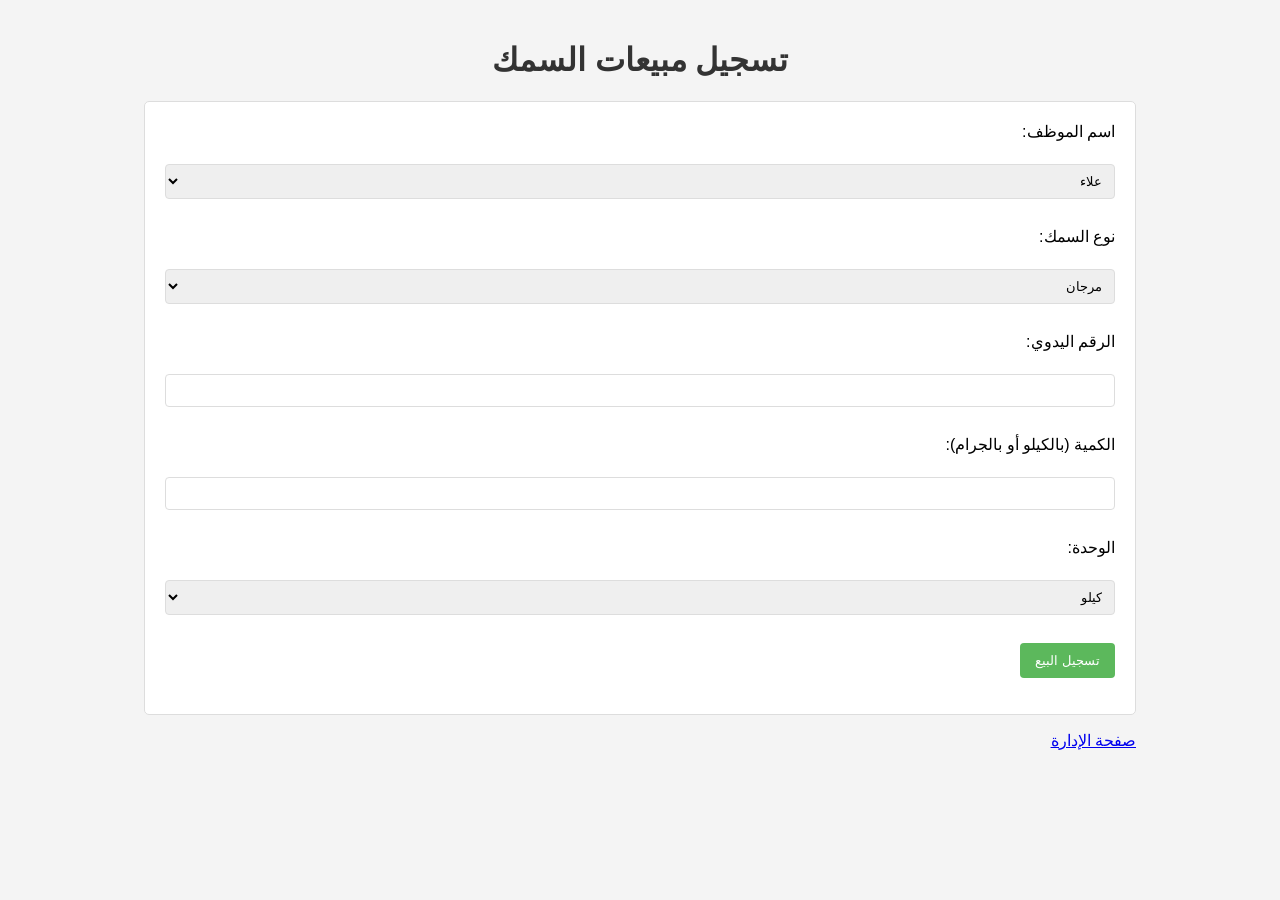
<file: index.html>
<!DOCTYPE html>
<html lang="ar" dir="rtl">
<head>
    <meta charset="UTF-8">
    <meta name="viewport" content="width=device-width, initial-scale=1.0">
    <title>تسجيل مبيعات السمك</title>
    <link rel="stylesheet" href="style.css">
</head>
<body>
    <div class="container">
        <h1>تسجيل مبيعات السمك</h1>
        <form id="salesForm">
            <label for="employeeName">اسم الموظف:</label><br>
            <select id="employeeName" name="employeeName">
                <option value="علاء">علاء</option>
                <option value="صالح">صالح</option>
                <option value="فرغلي">فرغلي</option>
                <option value="خليفة">خليفة</option>
            </select><br><br>
            <label for="fishType">نوع السمك:</label><br>
            <select id="fishType" name="fishType">
                <option value="مرجان">مرجان</option>
                <option value="سبيط">سبيط</option>
                <option value="استاكوزا">استاكوزا</option>
                <option value="تعبان">تعبان</option>
                <option value="موسى">موسى</option>
                <option value="سھلیة">سھلیة</option>
                <option value="بربوني">بربوني</option>
                <option value="ناجل">ناجل</option>
                <option value="فسيخ">فسيخ</option>
                <option value="رنجة سليمة">رنجة سليمة</option>
                <option value="رنجة مخلية">رنجة مخلية</option>
                <option value="دينيس">دينيس</option>
                <option value="قاروص">قاروص</option>
                <option value="سلمون">سلمون</option>
                <option value="لوت">لوت</option>
                <option value="قشر بياض">قشر بياض</option>
                <option value="جمبري 800 لحم">جمبري 800 لحم</option>
                <option value="جمبري 850">جمبري 850</option>
                <option value="كفتة">كفتة</option>
                <option value="بطارخ">بطارخ</option>
                <option value="جمبري 800 قشر">جمبري 800 قشر</option>
                <option value="شعور">شعور</option>
            </select><br><br>
             <label for="manualNumber">الرقم اليدوي:</label><br>
            <input type="text" id="manualNumber" name="manualNumber"><br><br>

            <label for="quantity">الكمية (بالكيلو أو بالجرام):</label><br>
            <input type="number" id="quantity" name="quantity" step="0.01"><br><br>
            <label for="unit">الوحدة:</label><br>
            <select id="unit" name="unit">
                <option value="كيلو">كيلو</option>
                <option value="جرام">جرام</option>
            </select><br><br>
            <button type="button" onclick="saveSale()">تسجيل البيع</button>
            <p id="message"></p>
        </form>
        <p><a href="admin.html">صفحة الإدارة</a></p>
    </div>

    <script src="script.js"></script>
</body>
</html>
</file>
<file: style.css>
body {
    font-family: Arial, sans-serif;
    background-color: #f4f4f4;
    margin: 0;
    padding: 20px;
}

.container {
    width: 80%;
    margin: auto;
    overflow: hidden;
}

h1, h2 {
    text-align: center;
    color: #333;
}

form {
    background: #fff;
    padding: 20px;
    border: 1px solid #ddd;
    border-radius: 5px;
}

label {
    display: block;
    margin-bottom: 5px;
}

input[type="text"],
input[type="number"],
select {
    width: 100%;
    padding: 8px;
    margin-bottom: 10px;
    border: 1px solid #ddd;
    border-radius: 4px;
    box-sizing: border-box;
}

button {
    background-color: #5cb85c;
    color: white;
    padding: 10px 15px;
    border: none;
    border-radius: 4px;
    cursor: pointer;
}

button:hover {
    background-color: #4cae4c;
}

table {
    width: 100%;
    border-collapse: collapse;
    margin-top: 20px;
}

th, td {
    border: 1px solid #ddd;
    padding: 8px;
    text-align: right;
}

th {
    background-color: #f2f2f2;
}

.error {
    color: red;
    text-align: center;
}
</file>
